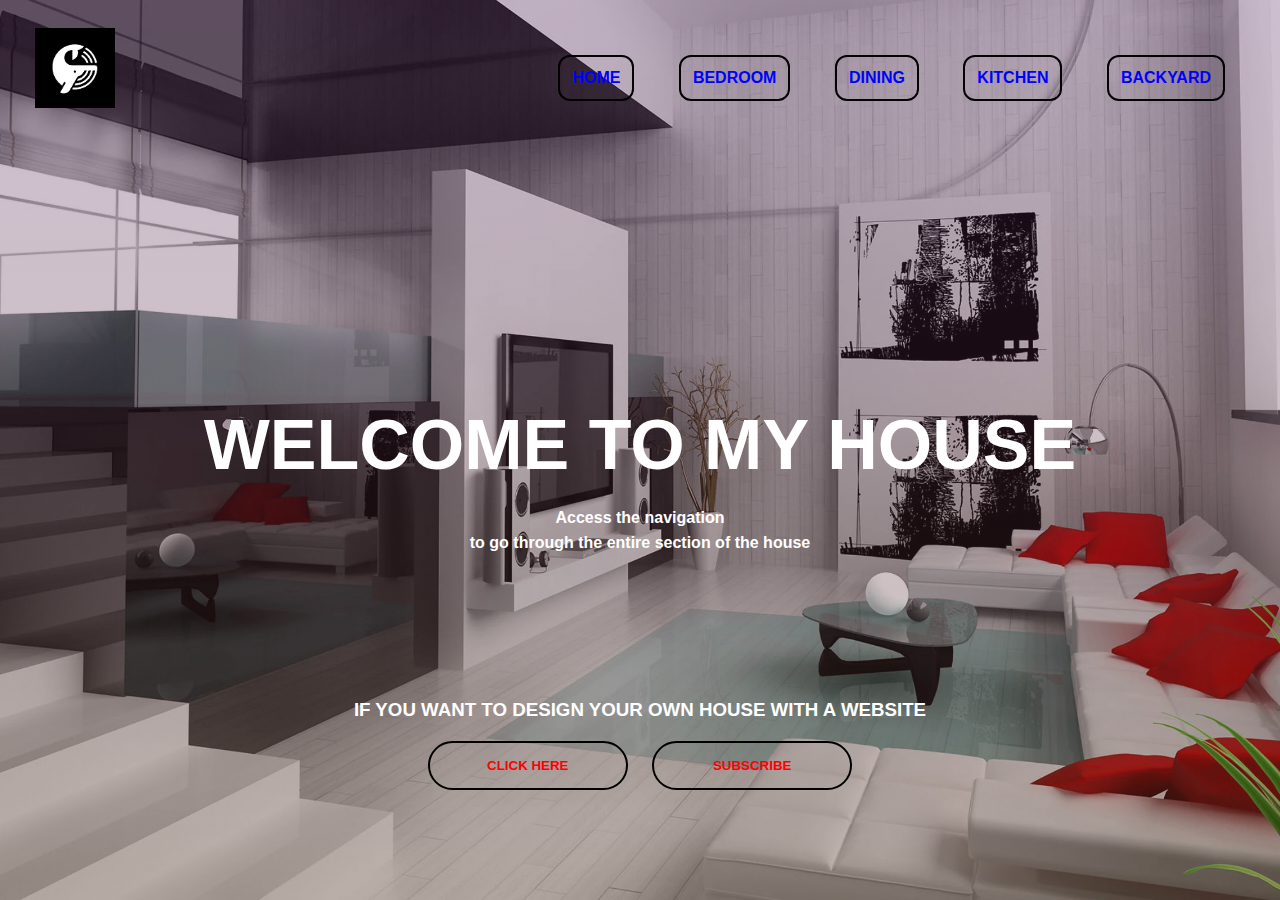
<file: index.html>
<!DOCTYPE html>
<html lang="en">
<head>
    <meta charset="UTF-8">
    <meta http-equiv="X-UA-Compatible" content="IE=edge">
    <meta name="viewport" content="width=device-width, initial-scale=1.0">
    <link rel="stylesheet" href="style.css">
    <title>House Layout</title>
</head>
<body>
    <div class="banner"> 
        <div class="navbar">
            <img src="nlogo.png" class="logo">
            <ul class="nav">
                <li><a href="#"><b>Home</b></a></li>
                <li><a href="#"><b>Bedroom</b></a></li>
                <li><a href="#"><b>Dining</b></a></li>
                <li><a href="#"><b>Kitchen</b></a></li>
                <li><a href="#"><b>Backyard</b></a></li>
            </ul>
        </div>
        <div class="section">
            <h1>WELCOME TO MY HOUSE</h1>
            <h4>Access the navigation <br>to go through the entire section of the house</br></h4>
        </div>
        <div class="boot">
            <h3>IF YOU WANT TO DESIGN YOUR OWN HOUSE WITH A WEBSITE</h3>
            <div>
                <button type="button"><span></span>CLICK HERE</button>
                <button type="button"><span></span>SUBSCRIBE</button>
            </div>
        </div>
    </div>
</body>
</html>
</file>
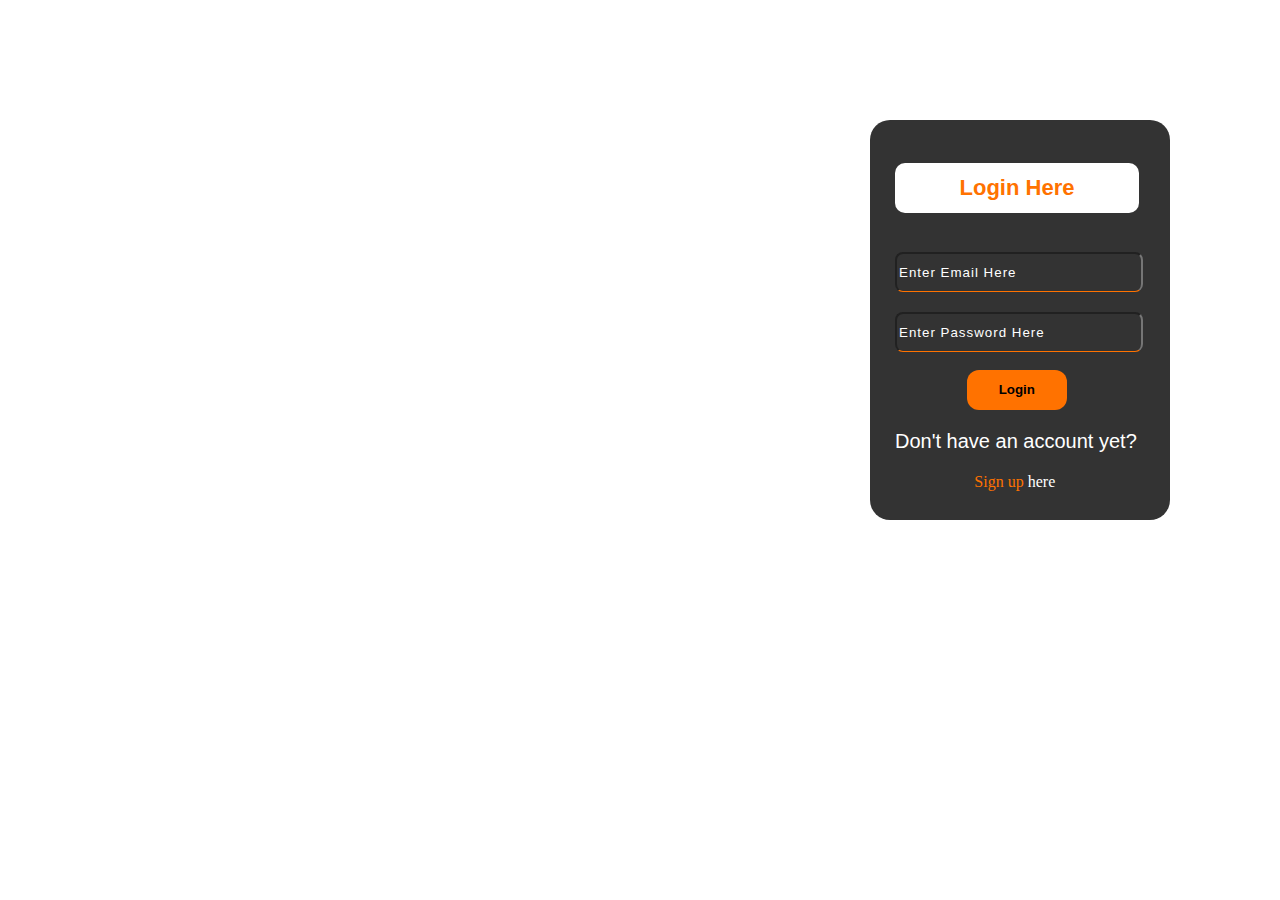
<file: login.html>
<!DOCTYPE html>
<html lang="en">
<head>
    <meta charset="UTF-8">
    <meta http-equiv="X-UA-Compatible" content="IE=edge">
    <meta name="viewport" content="width=device-width, initial-scale=1.0">
    <link rel="stylesheet" href="login.css">
    <title>Login page</title>
</head>
<body>
    <div class="form">
        <h2>Login Here</h2>
        <input type="email" name="email" placeholder="Enter Email Here">
        <input type="password" name="password" placeholder="Enter Password Here"></br></br>
        <button class="dot"><a href="#">Login</a></button>
        <p class="link">Don't have an account yet?</p>
        <a class="hit" href="#">Sign up</a> here</a>
    </div>
</body>
</html>
</file>
<file: style.css>
*{
    margin: 0;
    padding: 0;
    font-family: sans-serif;
}

.banner{
    width: 100%;
    height: 100vh;
    background-image: linear-gradient(rgba(82, 29, 91, 0.292),rgba(91, 54, 29, 0.292)),url(holay.webp);
    background-size: cover;
    background-position: center;
}

.navbar{
    width: 85%%;
    margin: auto;
    padding: 35px;
    display: flex;
    align-items:center;
    justify-content:space-between;
}

.logo{
    margin-left: 0;
    width: 80px;
    margin-top: -20px;
    cursor: pointer;
}

.nav li{
    list-style: none;
    display: inline-block;
    margin: 20px;
    position: relative;
    border: 2px solid black;
    padding: 12px;
    border-radius: 12px;
}

.nav li a{
    text-decoration: none;
    color: blue;
    text-transform: uppercase;
}

.nav li::after{
    content: "";
    height: 2px;
    width: 0;
    background: red;
    position: absolute;
    left: 0;
    bottom: -5px;
    transition: 0.1s;
}

.nav li:hover::after{
    width: 100%;
}

.section{
    width: 100%;
    text-align: center;
    position: absolute;
    top: 50%;
    transform: translateY(-50%);
    color: white;
}

.section h1{
    font-size: 70px;
    margin-top: 80px;
}
.section h4{
    margin: 20px auto;
    font-weight: 100;
    line-height: 25px;
    color: white;
    font-weight: bold;
}

.boot{
    width: 100%;
    text-align: center;
    position: absolute;
    bottom: 10%;
    color: white;
}

button{
    width: 200px;
    padding: 15px 0;
    margin: 20px 10px;
    border-radius: 25px;
    font-weight: bold;
    border: 2px solid black;
    background: transparent;
    color: red;
    cursor: pointer;
    position: relative;
    overflow: hidden;
}

span{
    background: #009688;
    height: 100%;
    width: 0;
    border-radius: 25px;
    position: absolute;
    left: 0;
    bottom: 0;
    transition: 0.5s;
}
button:hover span{
    width: 100%;
}
button:hover {
    border: none;
}
</file>
<file: login.css>
.form{
    padding: 25px;
    border-radius: 20px;
    position: absolute;
    top: 120px;
    left: 870px;
    width: 250px;
    height: 350px;
    background: linear-gradient(to top, rgba(0,0,0,0.8)50%,rgba(0,0,0,0.8)50%);
    color: #fff
}

.form h2{
    width: 220px;
    font-family: sans-serif;
    text-align: center;
    color: #ff7200;
    font-size: 22px;
    background-color: white;
    border-radius: 10px;
    padding: 12px;
}

.form input{
    width: 240px;
    height: 35px;
    background: transparent;
    border-bottom: 1px solid #ff7200;
    color: #fff;
    border-radius: 8px;
    font: size 15px;
    letter-spacing: 1px;
    font-family: sans-serif;
    margin-top: 20px;
}

.form input:focus{
    outline: none;
}

::placeholder{
    color: white;
    font-family: arial;
}

.dot{
    width: 100px;
    height: 40px;
    background: #ff7200;    
    margin-left: 1.9cm;
    border: none;
    border-radius: 12px;
    cursor: pointer;
    transition: 0.2s;
}

.dot:hover{
    background: #fff;
    color: #ff7200;
}

.dot a{
    text-decoration: none;
    color: #000;
    font-weight: bold;
}

.link{
    font-family: Arial, Helvetica, sans-serif;
    font-size: 20px;
    color: #fff;
}

.hit{
    text-decoration: none;
    color: #ff7200;
    padding-left: 2.1cm;
}
</file>
